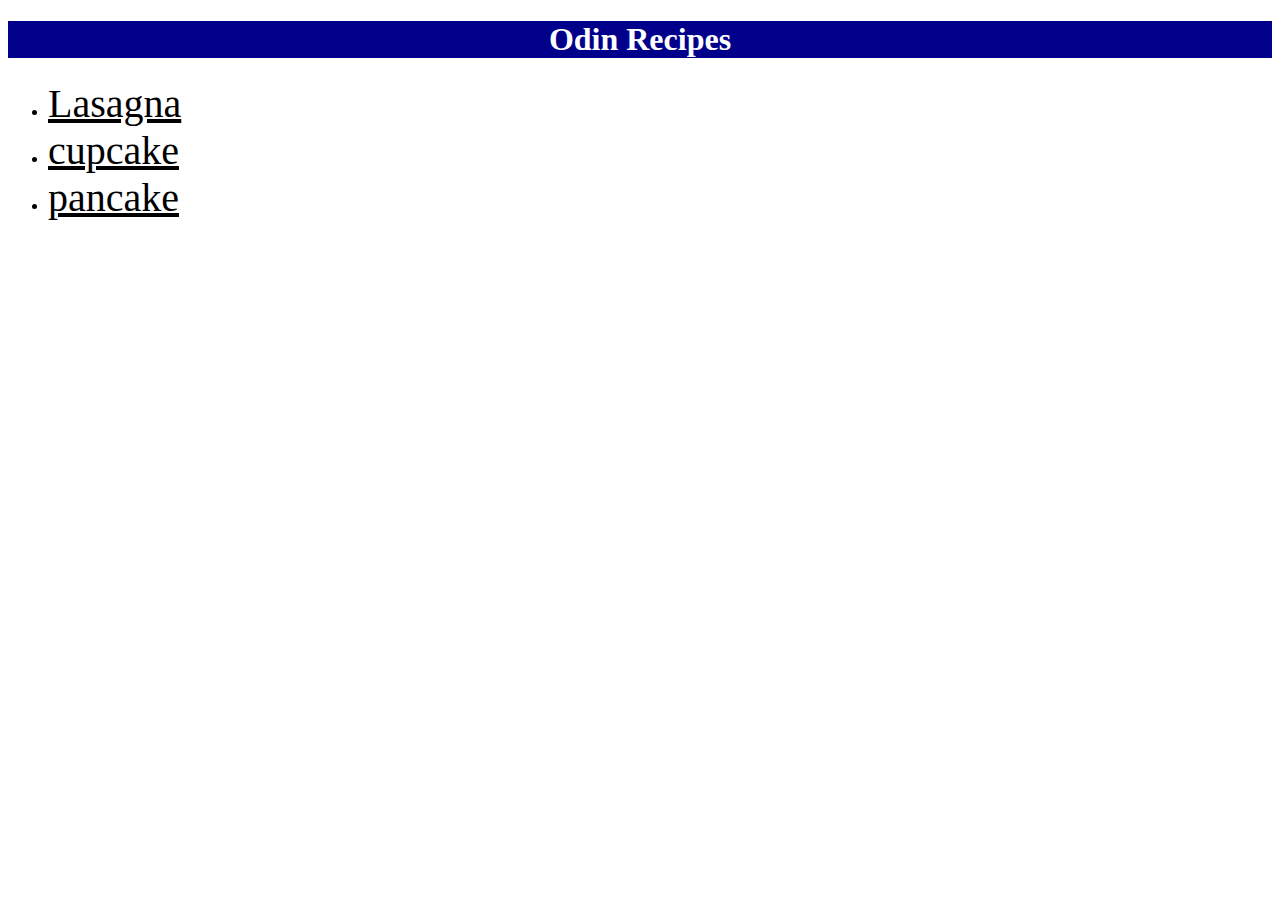
<file: index.html>
<!-- I am adding this comment to test how all this works --> 
<!DOCTYPE html>
<html lang="en">
<head>
    <meta charset="UTF-8">
    <meta name="viewport" content="width=device-width, initial-scale=1.0">
    <link rel="stylesheet" href="styles.css">
    <title>Recipe Webpage</title>
</head>
<body>
    <h1 id="heading">Odin Recipes</h1>
    <ul>
    <li><a class="recipe" href="recipes/lasagna.html">Lasagna</a></li>
    <li><a class="recipe" href="recipes/cupcake.html">cupcake</a></li>
    <li><a class="recipe" href="recipes/pancake.html">pancake</a></li>
    </ul>
</body>
</html>
</file>
<file: styles.css>
#heading {
    color: white;
    background-color: darkblue;
    text-align: center;
}

.recipe {
    font-size: 40px;
    color: black;
    width: auto;
    height: auto;
    
}

.home {
    color: black;
    font-weight: 600;
    font-size: 30px;
    display: inline-block; 
    padding: 10px 20px;  
    background-color: #ff6347;  
    color: white;  
    text-decoration: none;  
    border-radius: 5px;  
    font-size: 16px;  
    font-weight: bold;  
    transition: 0.3s ease-in-out;
}
</file>
